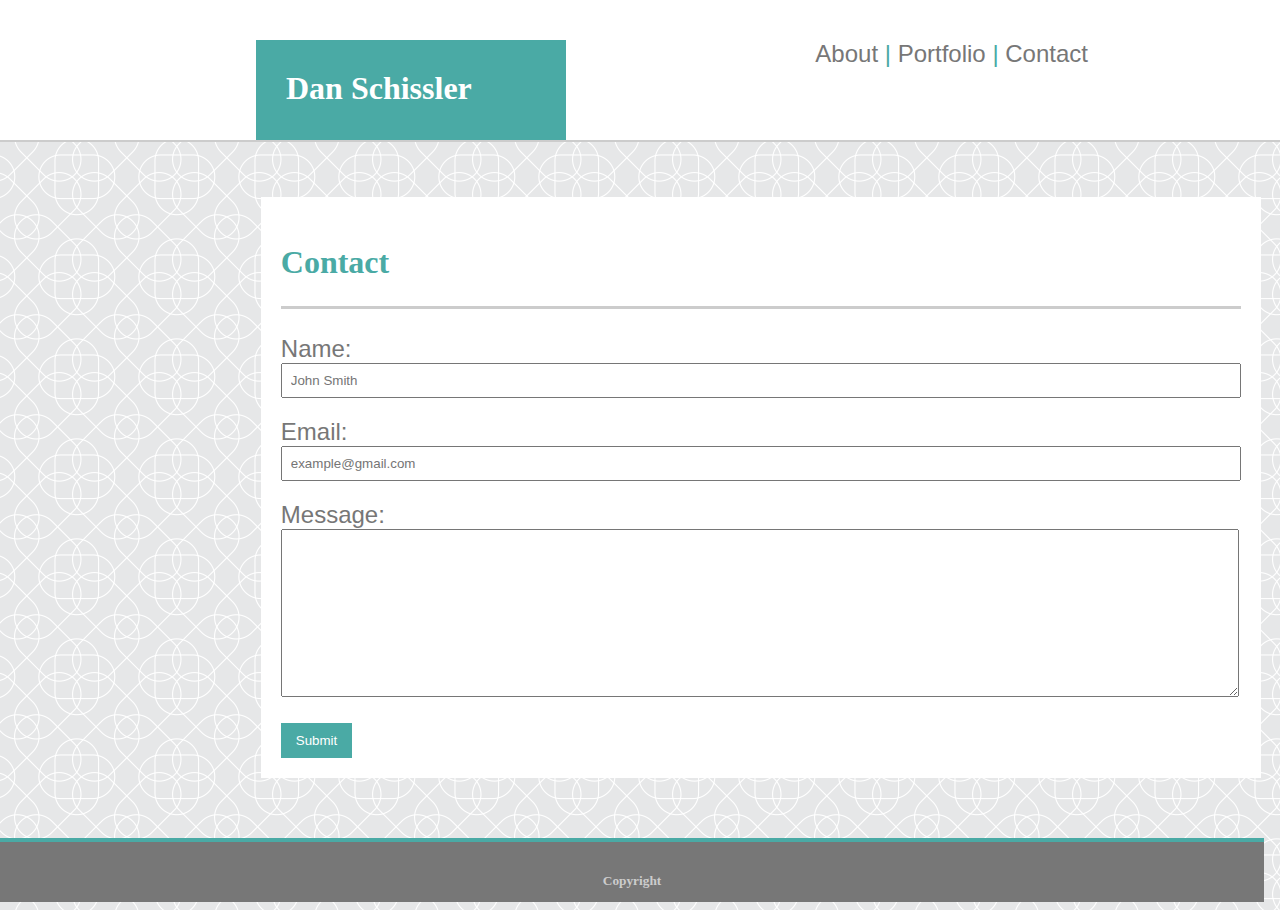
<file: contact.html>
<!DOCTYPE html>
<html lang="en">
<head>
    <link rel="stylesheet" href="assets/css/style.css">
    <meta charset="UTF-8">
    <meta name="viewport" content="width=device-width, initial-scale=1.0">
    <meta http-equiv="X-UA-Compatible" content="ie=edge">

    <title>Contact</title>
</head>
    <body>
        <nav>
            <div class="top-banner">
                <h1>Dan Schissler</h1>
            
                <div class="top-nav">
                    <a href ="index.html">About</a> <li> | <li>
                    <a href ="portfolio.html">Portfolio</a> <li> | </li>
                    <a href ="contact.html"> Contact </a>
                </div>
            </div>
        </nav>

        <article>
            <div class="stupid">
                <h2>Contact</h2>
                
                <form class="my-form">
                    <div class="form-group">
                        <label>Name: </label>
                        <input type="text" name="name" placeholder="John Smith">
                    </div>
                    <div class="form-group">
                        <label>Email: </label>
                        <input type="text" name="email" placeholder="example@gmail.com">
                    </div>
                    <div class="form-group">
                        <label>Message: </label>
                        <textarea type="text" name="Message"></textarea>
                    </div>
                    <input class="button" type="submit" value="Submit" name="">
                </form>
            
            </div>
        </article>
        
        <footer>
            <div class="bottom-banner">
                <h6>Copyright </h6>
            </div>
        </footer>
    </body>
</html>
</file>
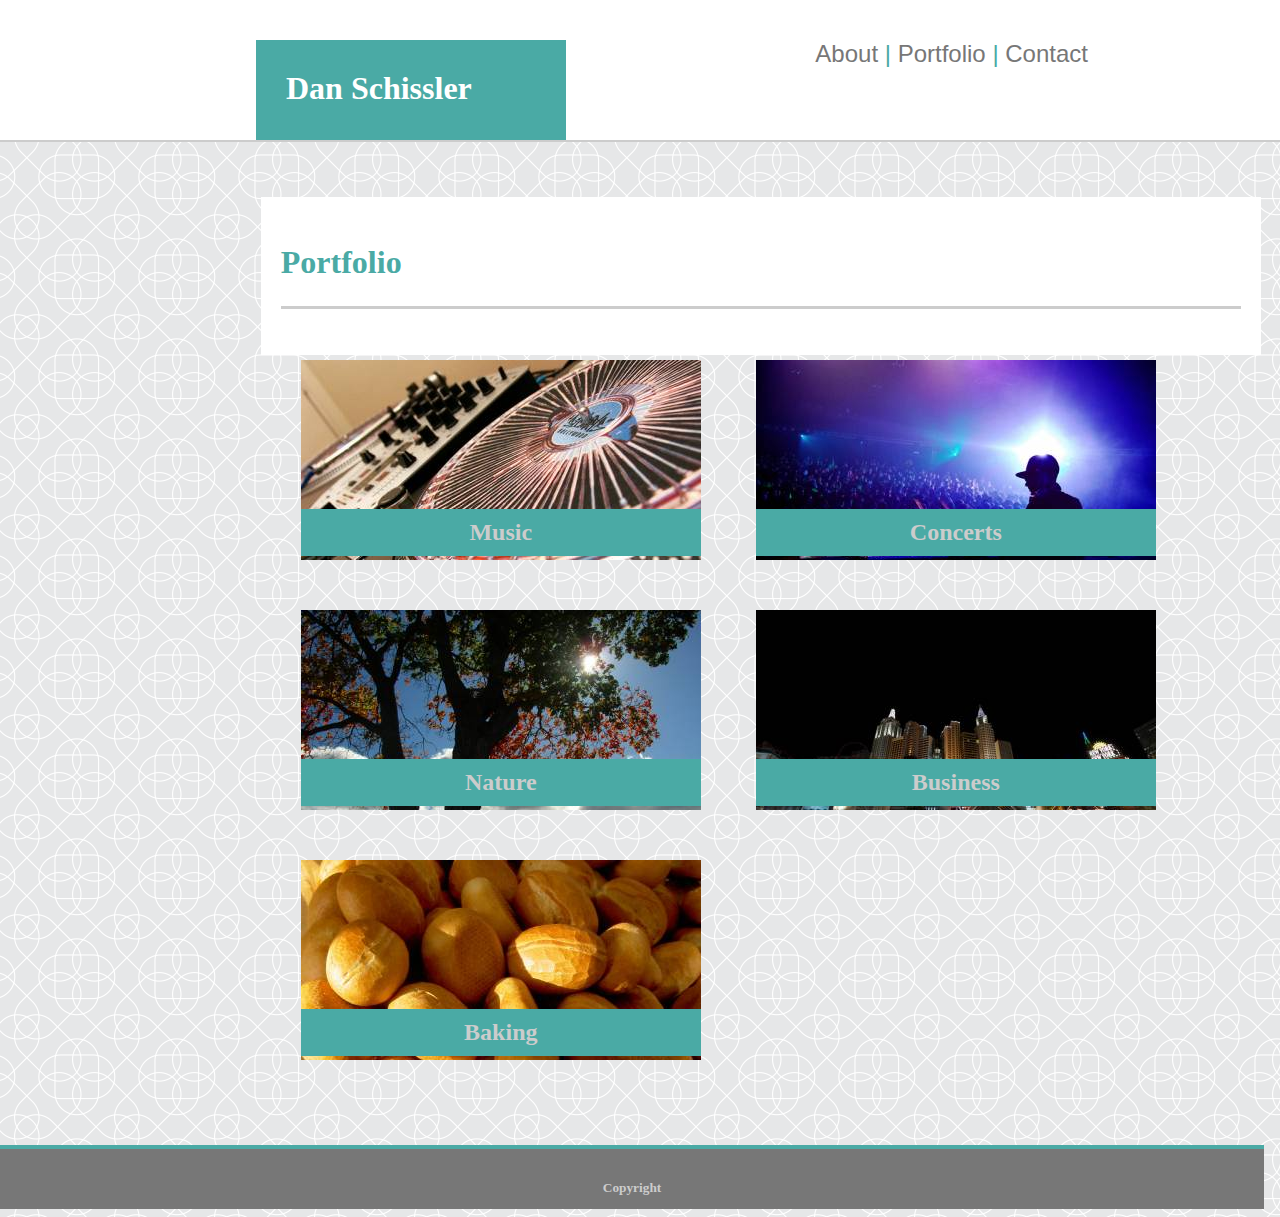
<file: portfolio.html>
<!DOCTYPE html>
<html lang="en">
<head>
    <link rel="stylesheet" href="assets/css/style.css">
    <meta charset="UTF-8">
    <meta name="viewport" content="width=device-width, initial-scale=1.0">
    <meta http-equiv="X-UA-Compatible" content="ie=edge">

    <title>Portfolio</title>
</head>
    <body>
        <nav>
            <div class="top-banner">
                <h1>Dan Schissler</h1>
                    
                <div class="top-nav">
                    <a href ="index.html">About</a> <li> | <li>
                    <a href ="portfolio.html">Portfolio</a> <li> | </li>
                    <a href ="contact.html"> Contact </a>
                </div>
            </div>
        </nav>

        <section>
            <div class="stupid">
                <h2>Portfolio</h2>
                
                <div class="example">
                    <h3>Music</h3>
                    <img src="assets/images/turntable.jpeg" alt="turntable">    
                </div>                
                
                <div class="example">
                    <h3>Concerts</h3>
                    <img src="assets/images/rave.jpeg" alt="rave">
                </div>                
                
                <div class="example">
                    <h3>Nature</h3>
                    <img src="assets/images/trees.jpeg" alt="trees">
                </div>  
                
                <div class="example">
                    <h3>Business</h3>
                    <img src="assets/images/skyline.jpeg" alt="Vegas">
                </div>

                <div class="example">
                    <h3>Baking</h3>
                    <img src="assets/images/bread.jpeg" alt="bread">
                </div>
            </div>
        </section>
        
        <div class="clr"></div>

        <footer>
            <div class="bottom-banner">
                <h6>Copyright</h6>
            </div>
        </footer>
    </body>

</html>
</file>
<file: assets/css/style.css>
body {
    position: relative;
    /* height: 950px; */
    background-image: url("../images/intersection.png");
    
}


h1{
    margin-bottom: 0px;
}

h2 {
    font-family: 'Georgia', Times, Times New Roman, serif;
    font-weight: bold;
    font-size: 24pt;
    padding-bottom: 25px;
    border-bottom: 3px solid #cccccc;
    color: #4aaaa5;
}

h3 {
    position: absolute;
    bottom: -15px;
    width: 380px;
    font-family: 'Georgia', Times, Times New Roman, serif;
    background: #4aaaa5;
    color: #cccccc;
    padding: 10px;
    text-align: center;
    font-size:18pt;


}
h6 {
    font-size:10pt;
    text-align: center;
    color: #cccccc;
}
.clr {
    clear: both;
}

.top-banner {
    position: relative;
    bottom: 0px;
    background: #ffffff;
    margin: -8px;
    height: 140px;
    border-bottom: 2px solid #cccccc;  
}

.top-banner h1 {
    position: absolute;
    bottom: 0;
    font-family: 'Georgia', Times, Times New Roman, serif;
    font-weight: bold;
    font-size: 24pt;
    background: #4aaaa5;
    color:#ffffff;
    width: 250px;
    height: 40px;
    padding: 30px;
    margin-left: 20%; 

}
.top-nav {
    position: absoulte;
    margin-top: 40px;
    margin-right: 15%;
    float: right;
    font-family: Arial, Helvetica, sans-serif;
    font-size: 24px;
    color: #4aaaa5;
    
}

.bottom-banner {
    position: relative;
    bottom: 0;
    width: 100%;
    background: #777777;
    margin: 60px -8px 0px -8px;
    height: 60px;
    border-top: 4px solid #4aaaa5;  
}



.top-nav li {
    display: inline;
    list-style: none;
}

.top-nav a {
    color: #777777;
    text-decoration: none;
}


.stupid img {
    float: left;
    padding-right: 15px;
    padding-bottom: 5px;
    padding-top: 5px;
    
}

.stupid {
    position: relative;
    height: 100%;
    margin-left: 20%; 
    width: 960px;
    margin-top: 5%;
    background-color: #ffffff;
    padding:20px;
    font-family: Arial, Helvetica, sans-serif;
    font-size: 18pt;
    color: #777777;
    
}

.button {
    background-color: #4aaaa5;
    color: #ffffff;
    padding: 10px 15px;
    border: none;
}

.button:hover {
    background: #777777;;
    color:#ffffff;
}

.my-form {
    padding-right: 20px;
}

.my-form .form-group {
    padding-bottom: 20px;
}

.my-form label {
    display:block;
}

.my-form input[type="text"], .my-form textarea {
    padding: 8px;
    width: 100%;
}

.my-form textarea {
    height: 150px;
}

.example {
   
    position: relative;
    margin: 20px;
    float: left;
    /* box-sizing: border-box; */
}
</file>
